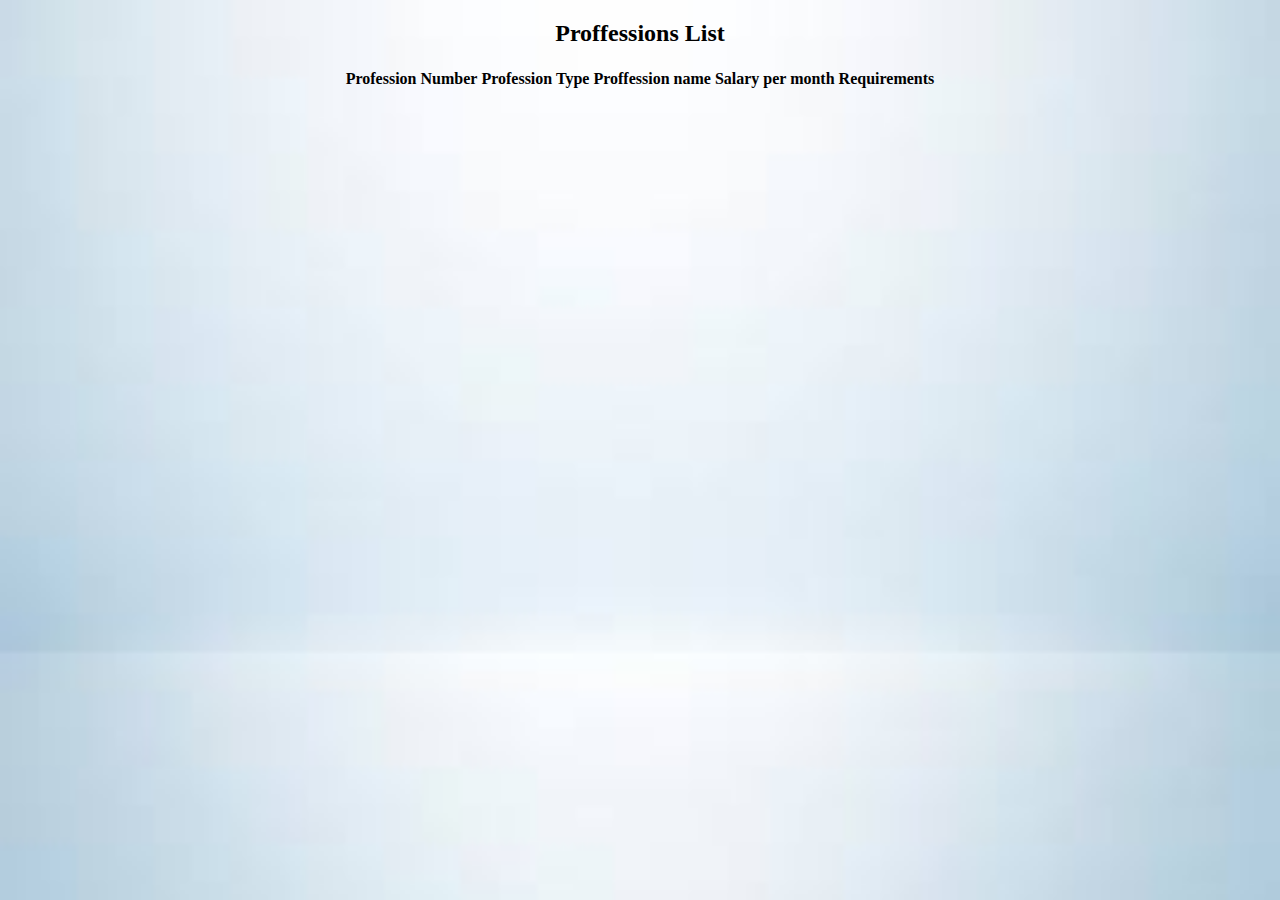
<file: index.html>
<!DOCTYPE html>
<html lang="en">
<head>
    <meta charset="UTF-8">
    <meta http-equiv="X-UA-Compatible" content="IE=edge">
    <meta name="viewport" content="width=device-width, initial-scale=1.0">
    <title>Proffessions</title>
    <link href="https://cdn.jsdelivr.net/npm/bootstrap@5.3.0-alpha2/dist/css/bootstrap.min.css" rel="stylesheet" integrity="sha384-aFq/bzH65dt+w6FI2ooMVUpc+21e0SRygnTpmBvdBgSdnuTN7QbdgL+OapgHtvPp" crossorigin="anonymous">
    <link rel="stylesheet" href="css/styles.css">
</head>
<body >
    
    <div align="center" class="container mt-4"><div class="Title"><h2 class="fw-bold text-nowrap bg-body-secondary border " style="width: 18rem;">Proffessions List</h2></div>
    <table class="table table-bordered border-dark table-striped table-hover shadow-lg p-3 mb-5 bg-body-tertiary rounded">
    <thead class="table-dark">
        <tr>
            <th>Profession Number</th>
            <th>Profession Type</th>
            <th>Proffession name</th>
            <th>Salary per month</th>
            <th>Requirements</th>
        </tr>
    </thead>
    <tbody id="table-body" class="table-group-divider table-light"></tbody>
    <script>
            const xmlhttp = new XMLHttpRequest();  
            xmlhttp.open("GET", "http://json-activity.test/index.php")
            xmlhttp.send();
            xmlhttp.onload = function(){
                const Proffessions = JSON.parse(this.responseText).Proffessions;
                        for(var i in Proffessions){
                            var row = `<tr>
                                            <td>${Proffessions[i].ProffessionNo}</td>
                                            <td>${Proffessions[i].ProffessionType}</td>
                                            <td>${Proffessions[i].ProffessionName}</td>
                                            <td>${Proffessions[i].SalaryMonth}</td>
                                            <td>${Proffessions[i].Requirements}</td>
                                    </tr>`
                            var table = document.getElementById('table-body');
                            table.innerHTML += row;
                        }
                    }
                     
        
    
    </script>
     </table>
    </div>
     <script src="https://cdn.jsdelivr.net/npm/bootstrap@5.3.0-alpha2/dist/js/bootstrap.bundle.min.js" integrity="sha384-qKXV1j0HvMUeCBQ+QVp7JcfGl760yU08IQ+GpUo5hlbpg51QRiuqHAJz8+BrxE/N" crossorigin="anonymous"></script>
</body>
</html>
</file>
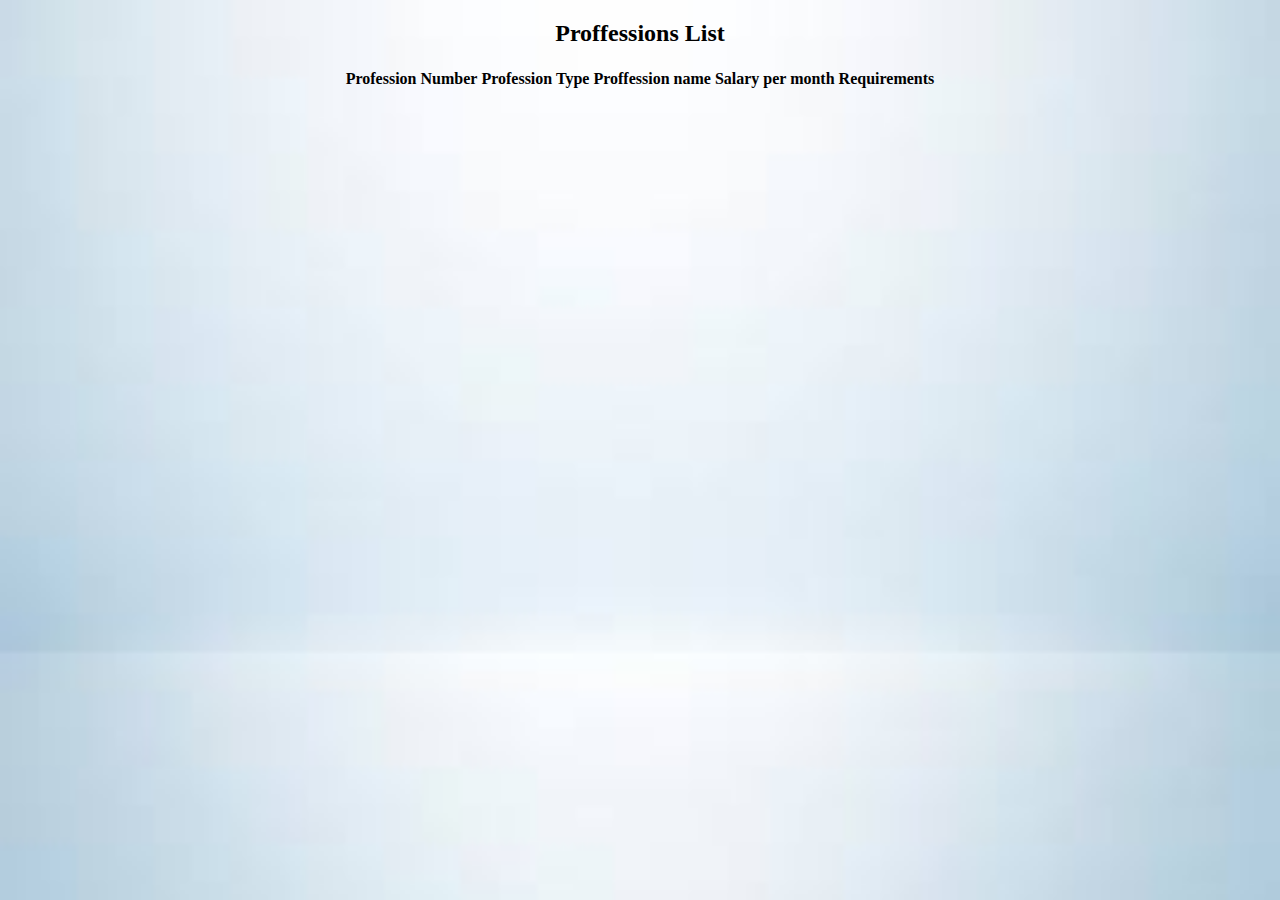
<file: Html Proffesion/index.html>
<!DOCTYPE html>
<html lang="en">
  <head>
    <meta charset="UTF-8" />
    <meta http-equiv="X-UA-Compatible" content="IE=edge" />
    <meta name="viewport" content="width=device-width, initial-scale=1.0" />
    <title>Proffessions</title>
    <link
      href="https://cdn.jsdelivr.net/npm/bootstrap@5.3.0-alpha2/dist/css/bootstrap.min.css"
      rel="stylesheet"
      integrity="sha384-aFq/bzH65dt+w6FI2ooMVUpc+21e0SRygnTpmBvdBgSdnuTN7QbdgL+OapgHtvPp"
      crossorigin="anonymous"
    />
    <link rel="stylesheet" href="css/styles.css" />
  </head>
  <body>
    <div align="center" class="container mt-4">
      <div class="Title">
        <h2
          class="fw-bold text-nowrap bg-body-secondary border"
          style="width: 18rem"
        >
          Proffessions List
        </h2>
      </div>
      <table
        class="table table-bordered border-dark table-striped table-hover shadow-lg p-3 mb-5 bg-body-tertiary rounded"
      >
        <thead class="table-dark">
          <tr>
            <th>Profession Number</th>
            <th>Profession Type</th>
            <th>Proffession name</th>
            <th>Salary per month</th>
            <th>Requirements</th>
          </tr>
        </thead>
        <tbody id="table-body" class="table-group-divider table-light"></tbody>
        <script>
          const xmlhttp = new XMLHttpRequest();
          xmlhttp.open("GET", "http://php-json-proffessions.test/index.php");
          xmlhttp.send();
          xmlhttp.onload = function () {
            const Proffessions = JSON.parse(this.responseText).Proffessions;
            for (var i in Proffessions) {
              var row = `<tr>
                                            <td>${Proffessions[i].ProffessionNo}</td>
                                            <td>${Proffessions[i].ProffessionType}</td>
                                            <td>${Proffessions[i].ProffessionName}</td>
                                            <td>${Proffessions[i].SalaryMonth}</td>
                                            <td>${Proffessions[i].Requirements}</td>
                                    </tr>`;
              var table = document.getElementById("table-body");
              table.innerHTML += row;
            }
          };
        </script>
      </table>
    </div>
    <script
      src="https://cdn.jsdelivr.net/npm/bootstrap@5.3.0-alpha2/dist/js/bootstrap.bundle.min.js"
      integrity="sha384-qKXV1j0HvMUeCBQ+QVp7JcfGl760yU08IQ+GpUo5hlbpg51QRiuqHAJz8+BrxE/N"
      crossorigin="anonymous"
    ></script>
  </body>
</html>
</file>
<file: css/styles.css>
body{
    margin: 0px;
    padding: 0px;

    background-image: url('/img/Bg.jpg');
    background-repeat: no-repeat;
    background-size: cover;
    
        
}
.Title{
    font-family: Georgia, 'Times New Roman', Times, serif;
    
}
</file>
<file: Html Proffesion/css/styles.css>
body{
    margin: 0px;
    padding: 0px;

    background-image: url('/img/Bg.jpg');
    background-repeat: no-repeat;
    background-size: cover;
    
        
}
.Title{
    font-family: Georgia, 'Times New Roman', Times, serif;
    
}
</file>
